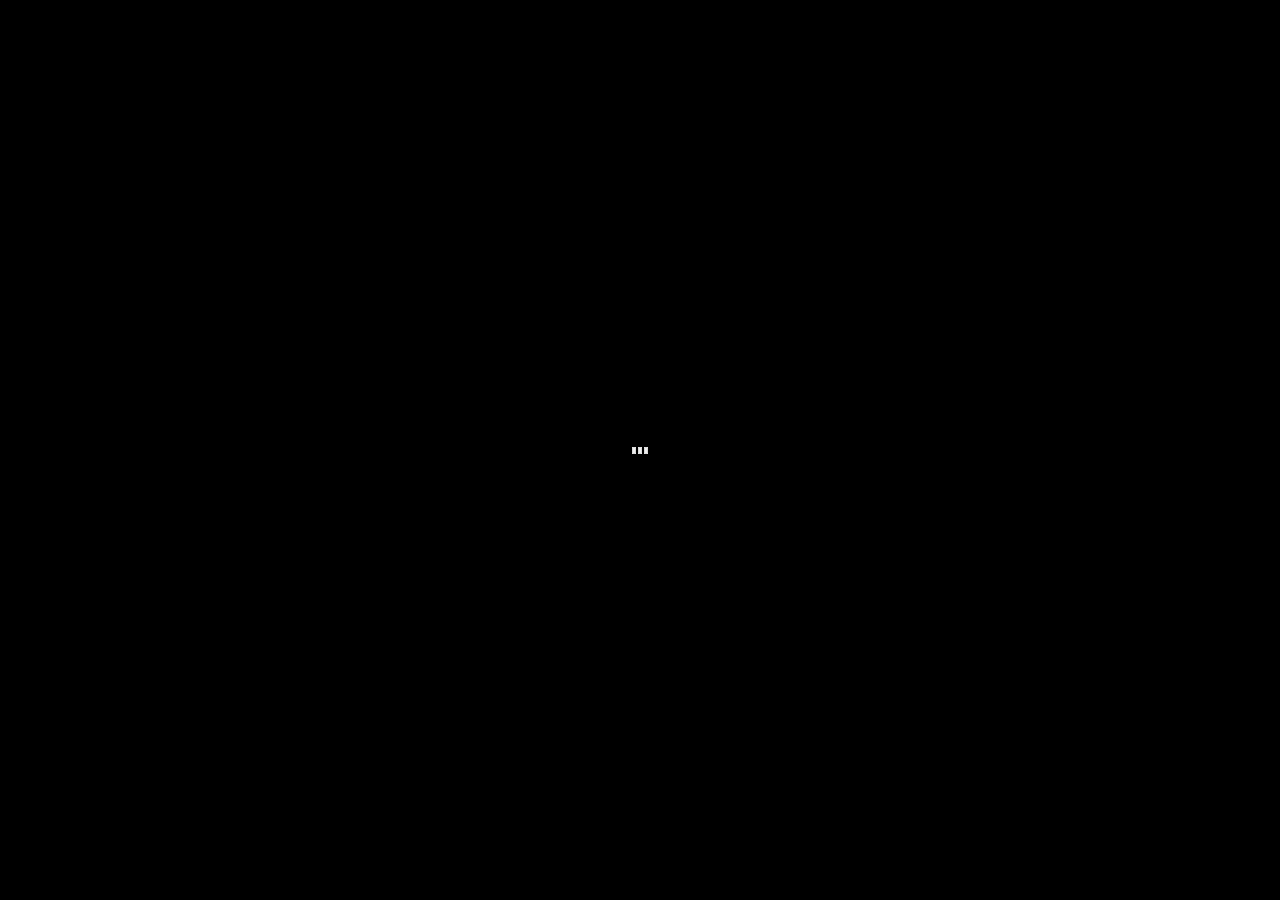
<file: Site Iteration 1/index.html>
<!DOCTYPE html>
    <head>
        <meta charset="utf-8">
        <title>Alexander Sereno</title>
        <meta name="description" content="">
        <meta name="viewport" content="width=device-width, initial-scale=1.0, maximum-scale=1.0" />
        <link rel="stylesheet" href="css/normalize.css">
        <link rel="stylesheet" href="css/main.css">
        <script src="js/vendor/modernizr-2.7.1.min.js"></script>
        <style type="text/css">
			body {
				font-family: 'HelveticaNeue';
			}
		</style>
    </head>
    <body class="loading">
       	<main>
	        <section id="slide-1" class="homeSlide">
	        	<div class="bcg" data-center="background-position: 50% 0px;" data-top-bottom="background-position: 50% -100px;" data-anchor-target="#slide-1">
		        	<div class="hsContainer">
			    		<div class="hsContent" data-center="opacity: 10" data-106-top="opacity: 0" data-anchor-target="#slide-1 h2">
				    		<h2>Alexander Sereno</h2>
			    		</div>
		        	</div>
	        	</div>
		    </section>
		    
		    <section id="slide-2">
		    	<div class="bcg" data-0="background-color:rgb(1,27,59);"data-top="background-color:(0,0,0);"  data-anchor-target="#slide-2">
			    	<div class="hsContainer">
			    		<div class="hsContent">
				    		<h2 data-center="opacity: 1" data--200-bottom="opacity: 0" data-206-top="opacity: 1" data-106-top="opacity: 0" data-anchor-target="#slide-2 h2">The Man, the Myth, the Legend.</h2>
				    		<p data-center="opacity: 1" data--200-bottom="opacity: 0" data-206-top="opacity: 1" data-106-top="opacity: 0" data-anchor-target="#slide-2 h2">Senior at Indiana University. Thrice awarded the Dean's List for Academic Excellence. <br/> Driven, Determined, and Distinguished.</p>
			    		</div>
		        	</div>
		    	</div>
		    </section>
			
			<section id="slide-4" class="homeSlide homeSlideTall">
				<div class="bcg" data-center="background-position: 50% 0px;" data-bottom-top="background-position: 50% 100px;" data-top-bottom="background-position: 50% -100px;" data-anchor-target="#slide-4">
					<div class="curtainContainer">
		
						<div class="curtain" data-bottom-top="opacity: 0" data-106-top="height: 1%; opacity: 0; top: -10%;" data-center="height: 100%; opacity: 0.5; top: 0%;" data-anchor-target="#slide-4"></div>
						<div class="copy" data-bottom-top="opacity: 0" data--100-bottom="opacity: 0" data--280-bottom="opacity: 1;" data-280-top="opacity: 1;" data-106-top="opacity: 0;" data-anchor-target="#slide-4 .copy">
							<h2>Bachelors of Science in Cybersecurity</h2>
							<p><span class="whiteout"> With a Minor in Computer Science, as well as <br /> over 3 years of tech support expertise.</span></p>
						</div>
					
					</div>
				</div>
			</section>
			
<section id="slide-3" class="homeSlide">
	<div class="bcg" data-center="background-position: 0px 50%;" data-bottom-top="background-position: 0px 40%;" data-top-bottom="background-position: 50px 50%;" data-anchor-target="#slide-3">
    	<div class="hsContainer">
    		<div class="hsContent">
    			<div class="plaxEl" data-106-top="opacity: 0" data--30p-top="opacity: 1;" data--60p-top="opacity: 0;" data-bottom="opacity: 1; position: fixed; top: 450px; width: 100%; left: 0;"  data-anchor-target="#slide-3">
		    		<h2><span class="funHeader">Masters in HCI/d</span></h2>
		    		<p>"Good Design isn't Good Enough."</p>
	    		</div>
    		</div>
    	</div>
    	
    </div>
</section>
		    
		    <section id="slide-5" class="homeSlide">
		    	<div class="bcg bcg3" data-300-bottom="opacity: 0;" data-100-bottom="opacity: 1;" data-anchor-target="#slide-5">
			    	<div class="hsContainer">
				    	<div class="hsContent" data-100-bottom="opacity: 0;" data-bottom="opacity: 1;" data-anchor-target="#slide-5">
				    		<h2>Make the right choice.</h2>
				    		<p>Contact me via email, <a href="mailto:asereno@indiana.edu" target="_blank">asereno@indiana.edu</a><a href="i399/index.html" target="_blank"></br>Here for i399</a></p>
			    		</div>
			    	</div>
		    	</div>
		    </section>
		    
		</main>

        <script src="//ajax.googleapis.com/ajax/libs/jquery/1.9.1/jquery.min.js"></script>
        <script>window.jQuery || document.write('<script src="js/vendor/jquery-1.9.1.min.js"><\/script>')</script>
        <script src="js/imagesloaded.js"></script>
        <script src="js/skrollr.js"></script>
        <script src="js/_main.js"></script>

    </body>
</html>
</file>
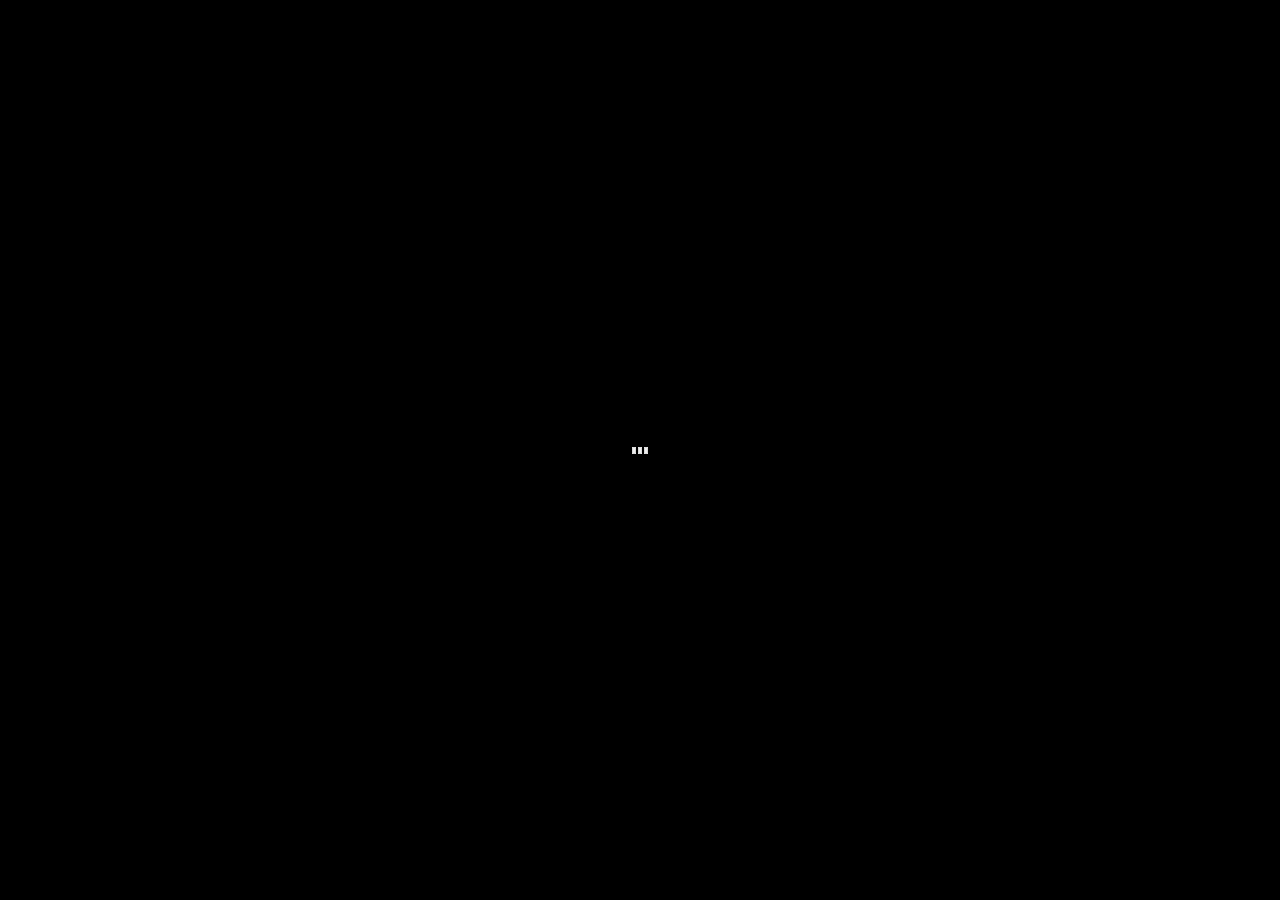
<file: Site Iteration 2/index.html>
<!DOCTYPE html>
    <head>
        <meta charset="utf-8">
		<link href='http://fonts.googleapis.com/css?family=Lato:100,300' rel='stylesheet' type='text/css'>
        <title>Alexander Sereno</title>
        <meta name="description" content="">
        <meta name="viewport" content="width=device-width, initial-scale=1.0, maximum-scale=1.0" />
        <link rel="stylesheet" href="css/normalize.css">
        <link rel="stylesheet" href="css/main.css">
        <script src="js/vendor/modernizr-2.7.1.min.js"></script>
        <style type="text/css">
			body {
				font-family: 'Lato', 'HelveticaNeue-UltraLight', 'Helvetica Neue UltraLight', 'Helvetica Neue', Arial, Helvetica, sans-serif;
				
				font-size: 24px; font-weight: 100; letter-spacing: 1px;
			}
		</style>
    </head>
    <body class="loading">
       	<main>
	        <section id="slide-1" class="homeSlide">
	        	<div class="bcg" data-center="background-position: 50% 0px;" data-top-bottom="background-position: 50% -100px;" data-anchor-target="#slide-1">
		        	<div class="hsContainer">
			    		<div class="hsContent" data-center="opacity: 10" data-106-top="opacity: 0" data-anchor-target="#slide-1 h2">
				    		<h2>Alexander Sereno</h2>
			    		</div>
		        	</div>
	        	</div>
		    </section>
		    
		    <section id="slide-2">
		    	<div class="bcg" data-0="background-color:rgb(144,164,174);"data-top="background-color:(0,0,0);"  data-anchor-target="#slide-2">
			    	<div class="hsContainer">
			    		<div class="hsContent">
				    		<h2 data-center="opacity: 1" data--200-bottom="opacity: 0" data-206-top="opacity: 1" data-106-top="opacity: 0" data-anchor-target="#slide-2 h2">The Man, the Myth, the Legend.</h2>
				    		<p data-center="opacity: 1" data--200-bottom="opacity: 0" data-206-top="opacity: 1" data-106-top="opacity: 0" data-anchor-target="#slide-2 h2">Senior at Indiana University. Thrice awarded the Dean's List for Academic Excellence. <br/> Driven, Determined, and Distinguished.</p>
			    		</div>
		        	</div>
		    	</div>
		    </section>
			
			<section id="slide-4" class="homeSlide homeSlideTall">
				<div class="bcg" data-center="background-position: 50% 0px;" data-bottom-top="background-position: 50% 100px;" data-top-bottom="background-position: 50% -100px;" data-anchor-target="#slide-4">
					<div class="curtainContainer">
		
						<div class="curtain" data-bottom-top="opacity: 0" data-106-top="height: 1%; opacity: 0; top: -10%;" data-center="height: 100%; opacity: 0.5; top: 0%;" data-anchor-target="#slide-4"></div>
						<div class="copy" data-bottom-top="opacity: 0" data--100-bottom="opacity: 0" data--280-bottom="opacity: 1;" data-280-top="opacity: 1;" data-106-top="opacity: 0;" data-anchor-target="#slide-4 .copy">
							<h2>Bachelors of Science in Cybersecurity</h2>
							<p><span class="whiteout"> With a Minor in Computer Science, as well as <br /> over 3 years of tech support expertise.</span></p>
						</div>
					
					</div>
				</div>
			</section>
			
<section id="slide-3" class="homeSlide">
	<div class="bcg" data-center="background-position: 0px 50%;" data-bottom-top="background-position: 0px 40%;" data-top-bottom="background-position: 50px 50%;" data-anchor-target="#slide-3">
    	<div class="hsContainer">
    		<div class="hsContent">
    			<div class="plaxEl" data-106-top="opacity: 0" data--30p-top="opacity: 1;" data--60p-top="opacity: 0;" data-bottom="opacity: 1; position: fixed; top: 450px; width: 100%; left: 0;"  data-anchor-target="#slide-3">
		    		<h2><span class="funHeader">Masters in HCI/d</span></h2>
		    		<p>"Good Design isn't Good Enough."</p>
	    		</div>
    		</div>
    	</div>
    	
    </div>
</section>
		    
		    <section id="slide-5" class="homeSlide">
		    	<div class="bcg bcg3" data-300-bottom="opacity: 0;" data-100-bottom="opacity: 1;" data-anchor-target="#slide-5">
			    	<div class="hsContainer">
				    	<div class="hsContent" data-100-bottom="opacity: 0;" data-bottom="opacity: 1;" data-anchor-target="#slide-5">
				    		<h2>Make the right choice.</h2>
				    		<p>Contact me via email, <a href="mailto:asereno@indiana.edu" target="_blank">asereno@indiana.edu</a>
							</p>
			    		</div>
			    	</div>
		    	</div>
		    </section>
		    
		</main>

        <script src="//ajax.googleapis.com/ajax/libs/jquery/1.9.1/jquery.min.js"></script>
        <script>window.jQuery || document.write('<script src="js/vendor/jquery-1.9.1.min.js"><\/script>')</script>
        <script src="js/imagesloaded.js"></script>
        <script src="js/skrollr.js"></script>
        <script src="js/_main.js"></script>

    </body>
</html>
</file>
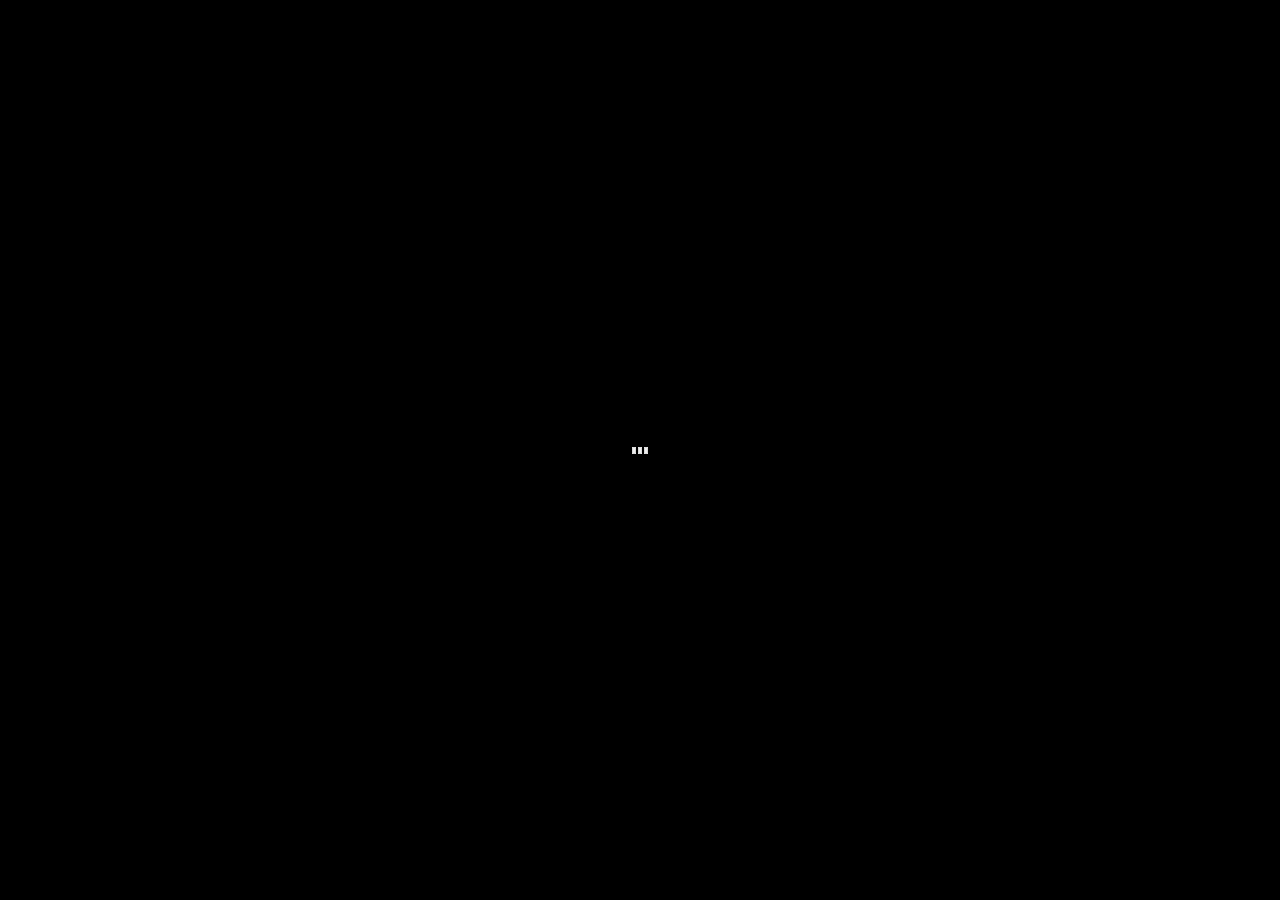
<file: Site Iteration 3/index.html>
<!DOCTYPE html>
    <head>
        <meta charset="utf-8">
		<link href='http://fonts.googleapis.com/css?family=Lato:100,300' rel='stylesheet' type='text/css'>
        <title>Alexander Sereno</title>
        <meta name="description" content="">
        <meta name="viewport" content="width=device-width, initial-scale=1.0, maximum-scale=1.0" />
        <link rel="stylesheet" href="css/normalize.css">
        <link rel="stylesheet" href="css/main.css">
        <script src="js/vendor/modernizr-2.7.1.min.js"></script>
    </head>
    <body class="loading">
       	<main>
	        <section id="slide-1" class="homeSlide">
	        	<div class="bcg" data-center="background-position: 50% 0px;" data-top-bottom="background-position: 50% -100px;" data-anchor-target="#slide-1">
		        	<div class="hsContainer">
			    		<div class="hsContent" data-center="opacity: 10" data-106-top="opacity: 0" data-anchor-target="#slide-1 h2">
				    		<h2 id="title">Hi, I'm Alex.</h2>
			    		</div>
		        	</div>
	        	</div>
		    </section>
		    
		    <section id="slide-2">
		    	<div class="bcg" data-0="background-color:rgb(144,164,174);"data-top="background-color:(0,0,0);"  data-anchor-target="#slide-2">
			    	<div class="hsContainer">
			    		<div class="hsContent">
				    		<h2 data-center="opacity: 1" data--200-bottom="opacity: 0" data-206-top="opacity: 1" data-106-top="opacity: 0" data-anchor-target="#slide-2 h2">I'm a Senior at Indiana University</h2>
				    		<p data-center="opacity: 1" data--200-bottom="opacity: 0" data-206-top="opacity: 1" data-106-top="opacity: 0" data-anchor-target="#slide-2 h2">Thrice awarded the Dean's List for Academic Excellence. <br/> I am driven, determined, and another adjective.</p>
			    		</div>
		        	</div>
		    	</div>
		    </section>
			
			<section id="slide-4" class="homeSlide homeSlideTall">
				<div class="bcg" data-center="background-position: 50% 0px;" data-bottom-top="background-position: 50% 100px;" data-top-bottom="background-position: 50% -100px;" data-anchor-target="#slide-4">
					<div class="curtainContainer">
		
						<div class="curtain" data-bottom-top="opacity: 0" data-106-top="height: 1%; opacity: 0; top: -10%;" data-center="height: 100%; opacity: 0.5; top: 0%;" data-anchor-target="#slide-4"></div>
						<div class="copy" data-bottom-top="opacity: 0" data--100-bottom="opacity: 0" data--280-bottom="opacity: 1;" data-280-top="opacity: 1;" data-106-top="opacity: 0;" data-anchor-target="#slide-4 .copy">
							<h2>Bachelors of Science in Cybersecurity</h2>
							<p><span class="whiteout"> With a Minor in Computer Science, as well as <br /> over 3 years of tech support expertise.</span></p>
						</div>
					
					</div>
				</div>
			</section>
			
<section id="slide-3" class="homeSlide">
	<div class="bcg" data-center="background-position: 0px 50%;" data-bottom-top="background-position: 0px 40%;" data-top-bottom="background-position: 50px 50%;" data-anchor-target="#slide-3">
    	<div class="hsContainer">
    		<div class="hsContent">
    			<div class="plaxEl" data-106-top="opacity: 0" data--30p-top="opacity: 1;" data--60p-top="opacity: 0;" data-bottom="opacity: 1; position: fixed; top: 450px; width: 100%; left: 0;"  data-anchor-target="#slide-3">
		    		<h2><span class="funHeader">Masters in HCI/d</span></h2>
		    		<p>"Good Design isn't Good Enough."</p>
	    		</div>
    		</div>
    	</div>
    	
    </div>
</section>
		    
		    <section id="slide-5" class="homeSlide">
		    	<div class="bcg bcg3" data-300-bottom="opacity: 0;" data-100-bottom="opacity: 1;" data-anchor-target="#slide-5">
			    	<div class="hsContainer">
				    	<div class="hsContent" data-100-bottom="opacity: 0;" data-bottom="opacity: 1;" data-anchor-target="#slide-5">
				    		<h2>Make the right choice.</h2>
				    		<p>Contact me via email, <a href="mailto:asereno@indiana.edu" target="_blank">asereno@indiana.edu</a>
							</p>
			    		</div>
			    	</div>
		    	</div>
		    </section>
		    
		</main>

        <script src="//ajax.googleapis.com/ajax/libs/jquery/1.9.1/jquery.min.js"></script>
        <script>window.jQuery || document.write('<script src="js/vendor/jquery-1.9.1.min.js"><\/script>')</script>
        <script src="js/imagesloaded.js"></script>
        <script src="js/skrollr.js"></script>
        <script src="js/_main.js"></script>

    </body>
</html>
</file>
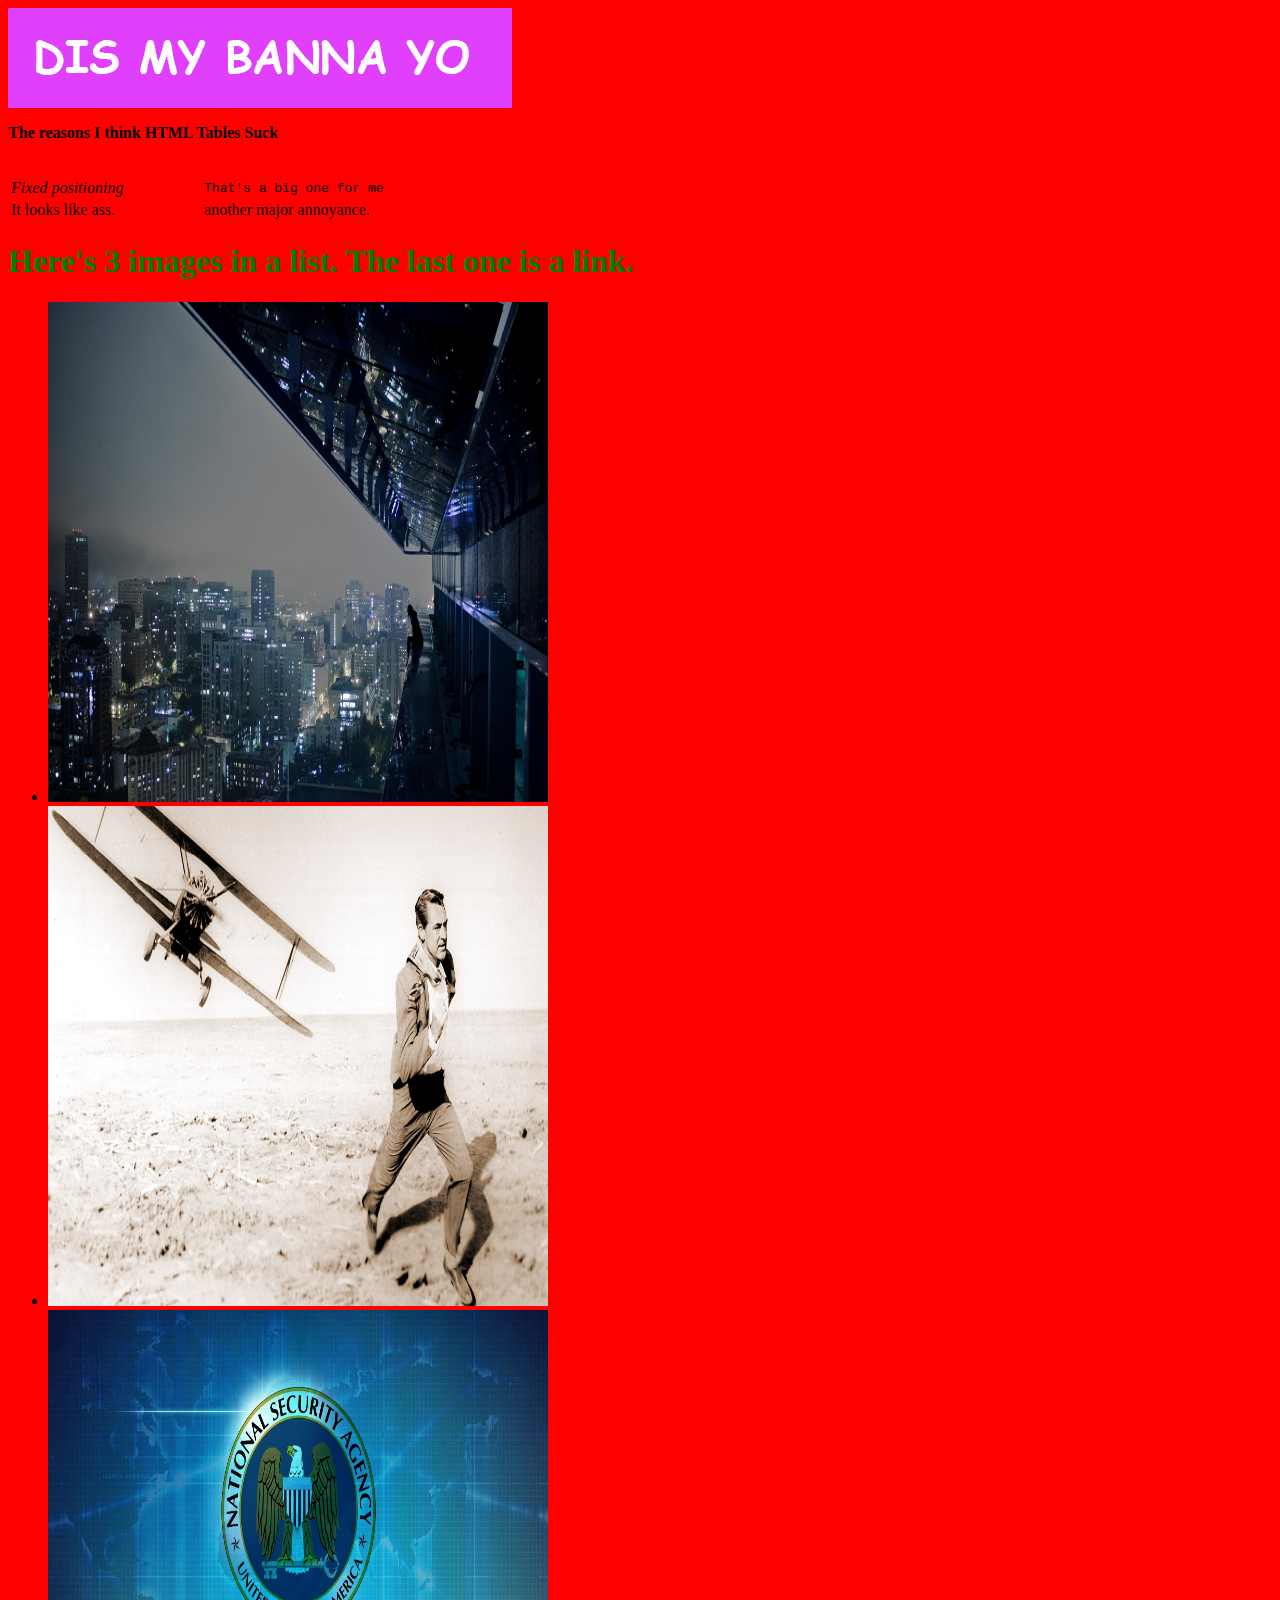
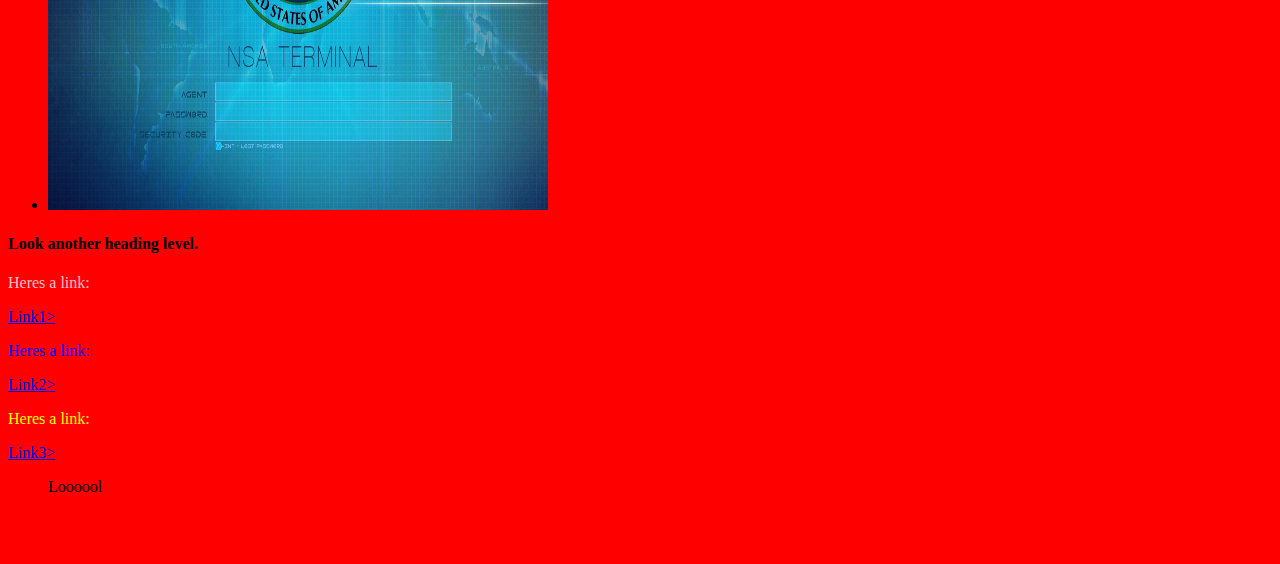
<file: Site Iteration 1/i399/index.html>
<!DOCTYPE html PUBLIC "-//W3C//DTD HTML 4.01 Transitional//EN" "http://www.w3.org/TR/html4/loose.dtd">

<html>
<head>
    <link rel="stylesheet" type="text/css" href="index.css"/>
	
	<img src=banner.gif>
	
</head>
<body>
	<p><strong>The reasons I think HTML Tables Suck</strong></br></br></p>
 <table style="width:500px">
<tr>
  <td><var>Fixed positioning</var></td>
  <td><code>That's a big one for me</code></td>
</tr>
<tr>
  <td><span>It looks like ass.</span></td>
  <td><span>another major annoyance.</span></td>
</tr>
</table>
<div class="c4"><h1>Here's 3 images in a list. The last one is a link.</h1></div>
<ul>
	<li><img src="hc1.jpg" width="500" height="500"></li>
	<li><img src="hc2.jpg" width="500" height="500"></li>
	<li><a href="http://en.wikipedia.org/wiki/House_of_Cards_%28U.S._TV_series%29" target="_blank"><img src="hc3.jpg" width="500" height="500"></a></li>
	
</ul>
<h4>Look another heading level.</h4>
<div class="c1"><p>Heres a link: </p><a href="http://www.imgur.com"> Link1></a></div>
<div class="c2"><p>Heres a link: </p><a href="http://www.youtube.com"> Link2></a></div>
<div class="c3"><p>Heres a link: </p><a href="http://www.reddit.com"> Link3></a></div>
	
<p><blockquote>Loooool</blockquote></br></br></p>	
</body>
</html>
</file>
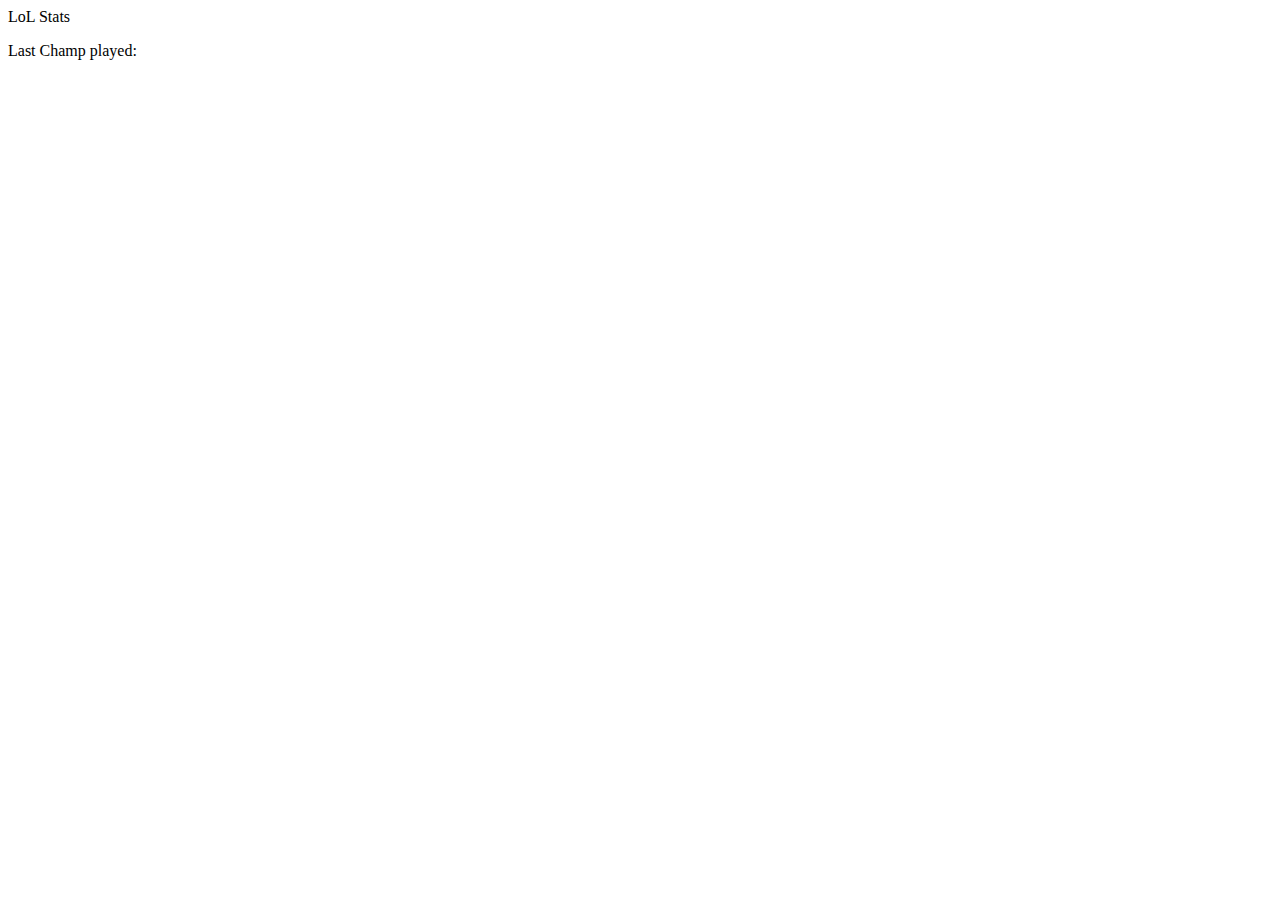
<file: Site Iteration 3/lol/lol.html>
<HTML>
	<HEAD>
		<p>LoL Stats</p>
		<script src="js/lol.js" type="text/javascript"></script>
		<script src="https://apis.google.com/js/client.js?onload=onClientLoad" type="text/javascript"></script>
		<meta content="text/html;charset=utf-8" http-equiv="Content-Type">
		<meta content="utf-8" http-equiv="encoding">
	</HEAD>
	<BODY>
		<pre id="wins"></pre>
		<pre id="losses"></pre>
		<pre id="w/r"></pre>
		<p>Last Champ played:</p>
		<pre id="lastPlayed"></pre>
	</BODY>
</HTML>
</file>
<file: Site Iteration 1/css/main.css>
html,
button,
input,
select,
textarea {
    color: #222;
}

body {
    font-size: 1em;
    line-height: 1.4;
}

/*
 * A better looking default horizontal rule
 */

hr {
    display: block;
    height: 1px;
    border: 0;
    border-top: 1px solid #ccc;
    margin: 1em 0;
    padding: 0;
}

/*
 * Remove the gap between images and the bottom of their containers: h5bp.com/i/440
 */

img {
    vertical-align: middle;
}

/*
 * Remove default fieldset styles.
 */

fieldset {
    border: 0;
    margin: 0;
    padding: 0;
}

/*
 * Allow only vertical resizing of textareas.
 */

textarea {
    resize: vertical;
}

/* ==========================================================================
   Chrome Frame prompt
   ========================================================================== */

.chromeframe {
    margin: 0.2em 0;
    background: #ccc;
    color: #000;
    padding: 0.2em 0;
}

/* ==========================================================================
   Parallax Scroll
   ========================================================================== */
body, html {
	height: 100%;
	min-height: 100%;
	background-color: #000000;
}
body {
	
}
.no-js {
	padding-top: 106px;
}
h2 {
	margin-top: 0;
}
.loading {
	background: url('../img/ico_loading.gif') no-repeat center center;
}
section {
	min-width: 960px;
	opacity: 0;
}
.loaded section,
.no-js section {
	opacity: 1;
	-webkit-transition: opacity 300ms ease-out;
	-moz-transition: opacity 300ms ease-out;
	transition: opacity 300ms ease-out;
}
main {
	overflow-x: hidden;
}

.bcg {
	background-position: center center;
	background-repeat: no-repeat;
	background-attachment: fixed;
	background-size: cover;
	height: 100%;
	width: 100%;
}
/* Slide 1 */
#slide-1 .bcg {background-image:url('../img/bcg_slide-1.png')}

/* Slide 2 */
#slide-2 .bcg {background: none; background-color: #010101; height: 310px; text-align: center}

/* Slide 3 */
#slide-3 .bcg {background-image:url('../img/bcg_slide-3.png')}


/* Slide 4 */
.curtainContainer {width: 100%; height: 100%; position: relative;}
.curtainContainer .curtain {width: 300%; height: 1px; background-color: #000; position: absolute; top: 25%; left: 0; opacity: 0}
.curtainContainer .copy {position: absolute; bottom: 30%; left: 0; width: 100%; text-align: center;}

#slide-4 .bcg {background-image:url('../img/bcg_slide-4.png')}

.hsContainer {
	display: table;
	table-layout: fixed;
	width: 100%;
	height: 100%;
	overflow: hidden;
	position: relative;
}

.hsContent {
	max-width: 450px;
	margin: -150px auto 0 auto;
	display: table-cell;
	vertical-align: middle;
	color: #ebebeb;
	padding: 0 8%;
	text-align: center
}
	.hsContent h2,
	.copy h2 {
		color: #ffffff;
		font-size: 45px;
		line-height: 48px;
		margin-bottom: 12px;
	}
	.hsContent p {
		width: 400px;
		margin: 0 auto;
		color: #b2b2b2;
	}
	.hsContent a {
		color: #b2b2b2;
		text-decoration: underline;
	}
	
	.bgBlack {
		background-color: rgba(0,0,0,0.6);
		padding: 3px 10px;
	}
	.whiteout {
		color:white;
	}
	.funHeader{
		color:black;
	}







/* ==========================================================================
   Helper classes
   ========================================================================== */

/*
 * Image replacement
 */

.ir {
    background-color: transparent;
    border: 0;
    overflow: hidden;
    /* IE 6/7 fallback */
    *text-indent: -9999px;
}

.ir:before {
    content: "";
    display: block;
    width: 0;
    height: 150%;
}

/*
 * Hide from both screenreaders and browsers: h5bp.com/u
 */

.hidden {
    display: none !important;
    visibility: hidden;
}

/*
 * Hide only visually, but have it available for screenreaders: h5bp.com/v
 */

.visuallyhidden {
    border: 0;
    clip: rect(0 0 0 0);
    height: 1px;
    margin: -1px;
    overflow: hidden;
    padding: 0;
    position: absolute;
    width: 1px;
}

/*
 * Extends the .visuallyhidden class to allow the element to be focusable
 * when navigated to via the keyboard: h5bp.com/p
 */

.visuallyhidden.focusable:active,
.visuallyhidden.focusable:focus {
    clip: auto;
    height: auto;
    margin: 0;
    overflow: visible;
    position: static;
    width: auto;
}

/*
 * Hide visually and from screenreaders, but maintain layout
 */

.invisible {
    visibility: hidden;
}

/*
 * Clearfix: contain floats
 */

.clearfix:before,
.clearfix:after {
    content: " "; /* 1 */
    display: table; /* 2 */
}

.clearfix:after {
    clear: both;
}

/* Media Queries */

@media only screen and (min-width: 35em) {
    /* Style adjustments for viewports that meet the condition */
}

@media print,
       (-o-min-device-pixel-ratio: 5/4),
       (-webkit-min-device-pixel-ratio: 1.25),
       (min-resolution: 120dpi) {
    /* Style adjustments for high resolution devices */
}

/* Print styles. */

@media print {
    * {
        background: transparent !important;
        color: #000 !important; /* Black prints faster: h5bp.com/s */
        box-shadow: none !important;
        text-shadow: none !important;
    }

    a,
    a:visited {
        text-decoration: underline;
    }

    a[href]:after {
        content: " (" attr(href) ")";
    }

    abbr[title]:after {
        content: " (" attr(title) ")";
    }

    /*
     * Don't show links for images, or javascript/internal links
     */

    .ir a:after,
    a[href^="javascript:"]:after,
    a[href^="#"]:after {
        content: "";
    }

    pre,
    blockquote {
        border: 1px solid #999;
        page-break-inside: avoid;
    }

    thead {
        display: table-header-group; /* h5bp.com/t */
    }

    tr,
    img {
        page-break-inside: avoid;
    }

    img {
        max-width: 100% !important;
    }

    @page {
        margin: 0.5cm;
    }

    p,
    h2,
    h3 {
        orphans: 3;
        widows: 3;
    }

    h2,
    h3 {
        page-break-after: avoid;
    }
}
</file>
<file: Site Iteration 2/css/main.css>
html,
button,
input,
select,
textarea {
    color: #222;
}

/*
 * A better looking default horizontal rule
 */

hr {
    display: block;
    height: 1px;
    border: 0;
    border-top: 1px solid #ccc;
    margin: 1em 0;
    padding: 0;
}

/*
 * Remove the gap between images and the bottom of their containers: h5bp.com/i/440
 */

img {
    vertical-align: middle;
}

/*
 * Remove default fieldset styles.
 */

fieldset {
    border: 0;
    margin: 0;
    padding: 0;
}

/*
 * Allow only vertical resizing of textareas.
 */

textarea {
    resize: vertical;
}

/* ==========================================================================
   Chrome Frame prompt
   ========================================================================== */

.chromeframe {
    margin: 0.2em 0;
    background: #ccc;
    color: #000;
    padding: 0.2em 0;
}

/* ==========================================================================
   Parallax Scroll
   ========================================================================== */
body, html {
	height: 100%;
	min-height: 100%;
	background-color: #000000;
}
body {
	
}
.no-js {
	padding-top: 106px;
}
h2 {
	margin-top: 0;
}
.loading {
	background: url('../img/ico_loading.gif') no-repeat center center;
}
section {
	min-width: 960px;
	opacity: 0;
}
.loaded section,
.no-js section {
	opacity: 1;
	-webkit-transition: opacity 300ms ease-out;
	-moz-transition: opacity 300ms ease-out;
	transition: opacity 300ms ease-out;
}
main {
	overflow-x: hidden;
}

.bcg {
	background-position: center center;
	background-repeat: no-repeat;
	background-attachment: fixed;
	background-size: cover;
	height: 100%;
	width: 100%;
	
}


/* Slide 1 */
#slide-1 .bcg {background-color: #009689; }

/* Slide 2 */
#slide-2 .bcg {background: none; background-color: #EA40F1; height: 310px; text-align: center}

/* Slide 3 */
#slide-3 .bcg {background-image:url('../img/bcg_slide-3.png')}


/* Slide 4 */
.curtainContainer {width: 100%; height: 100%; position: relative;}
.curtainContainer .curtain {width: 300%; height: 1px; background-color: #000; position: absolute; top: 25%; left: 0; opacity: 0}
.curtainContainer .copy {position: absolute; bottom: 30%; left: 0; width: 100%; text-align: center;}

#slide-4 .bcg {background-image:url('../img/bcg_slide-old.png')}

.hsContainer {
	display: table;
	table-layout: fixed;
	width: 100%;
	height: 100%;
	overflow: hidden;
	position: relative;
}

.hsContent {
	max-width: 450px;
	margin: -150px auto 0 auto;
	display: table-cell;
	vertical-align: middle;
	color: #ebebeb;
	padding: 0 8%;
	text-align: center
}
	.hsContent h2,
	.copy h2 {
		color: #ffffff;
		font-size: 45px;
		line-height: 48px;
		margin-bottom: 12px;
		font-weight: 100;
	}
	.hsContent p {
		width: 400px;
		margin: 0 auto;
		color: #b2b2b2;
	}
	.hsContent a {
		color: #b2b2b2;
		text-decoration: underline;
	}
	
	.bgBlack {
		background-color: rgba(0,0,0,0.6);
		padding: 3px 10px;
	}
	.whiteout {
		color:white;
	}
	.funHeader{
		color:black;
	}







/* ==========================================================================
   Helper classes
   ========================================================================== */

/*
 * Image replacement
 */

.ir {
    background-color: transparent;
    border: 0;
    overflow: hidden;
    /* IE 6/7 fallback */
    *text-indent: -9999px;
}

.ir:before {
    content: "";
    display: block;
    width: 0;
    height: 150%;
}

/*
 * Hide from both screenreaders and browsers: h5bp.com/u
 */

.hidden {
    display: none !important;
    visibility: hidden;
}

/*
 * Hide only visually, but have it available for screenreaders: h5bp.com/v
 */

.visuallyhidden {
    border: 0;
    clip: rect(0 0 0 0);
    height: 1px;
    margin: -1px;
    overflow: hidden;
    padding: 0;
    position: absolute;
    width: 1px;
}

/*
 * Extends the .visuallyhidden class to allow the element to be focusable
 * when navigated to via the keyboard: h5bp.com/p
 */

.visuallyhidden.focusable:active,
.visuallyhidden.focusable:focus {
    clip: auto;
    height: auto;
    margin: 0;
    overflow: visible;
    position: static;
    width: auto;
}

/*
 * Hide visually and from screenreaders, but maintain layout
 */

.invisible {
    visibility: hidden;
}

/*
 * Clearfix: contain floats
 */

.clearfix:before,
.clearfix:after {
    content: " "; /* 1 */
    display: table; /* 2 */
}

.clearfix:after {
    clear: both;
}

/* Media Queries */

@media only screen and (min-width: 35em) {
    /* Style adjustments for viewports that meet the condition */
}

@media print,
       (-o-min-device-pixel-ratio: 5/4),
       (-webkit-min-device-pixel-ratio: 1.25),
       (min-resolution: 120dpi) {
    /* Style adjustments for high resolution devices */
}

/* Print styles. */

@media print {
    * {
        background: transparent !important;
        color: #000 !important; /* Black prints faster: h5bp.com/s */
        box-shadow: none !important;
        text-shadow: none !important;
    }

    a,
    a:visited {
        text-decoration: underline;
    }

    a[href]:after {
        content: " (" attr(href) ")";
    }

    abbr[title]:after {
        content: " (" attr(title) ")";
    }

    /*
     * Don't show links for images, or javascript/internal links
     */

    .ir a:after,
    a[href^="javascript:"]:after,
    a[href^="#"]:after {
        content: "";
    }

    pre,
    blockquote {
        border: 1px solid #999;
        page-break-inside: avoid;
    }

    thead {
        display: table-header-group; /* h5bp.com/t */
    }

    tr,
    img {
        page-break-inside: avoid;
    }

    img {
        max-width: 100% !important;
    }

    @page {
        margin: 0.5cm;
    }

    p,
    h2,
    h3 {
        orphans: 3;
        widows: 3;
    }

    h2,
    h3 {
        page-break-after: avoid;
    }
}
</file>
<file: Site Iteration 3/css/main.css>
html,
button,
input,
select,
textarea {
    color: #222;
}

/*
 * A better looking default horizontal rule
 */

hr {
    display: block;
    height: 1px;
    border: 0;
    border-top: 1px solid #ccc;
    margin: 1em 0;
    padding: 0;
}

/*
 * Remove the gap between images and the bottom of their containers: h5bp.com/i/440
 */

img {
    vertical-align: middle;
}

/*
 * Remove default fieldset styles.
 */

fieldset {
    border: 0;
    margin: 0;
    padding: 0;
}

/*
 * Allow only vertical resizing of textareas.
 */

textarea {
    resize: vertical;
}

/* ==========================================================================
   Chrome Frame prompt
   ========================================================================== */

.chromeframe {
    margin: 0.2em 0;
    background: #ccc;
    color: #000;
    padding: 0.2em 0;
}

/* ==========================================================================
   Parallax Scroll
   ========================================================================== */
body, html {
	height: 100%;
	min-height: 100%;
	background-color: #000000;
}
body {
	font-family: 'Lato', 'HelveticaNeue-UltraLight', 'Helvetica Neue UltraLight', 'Helvetica Neue', Arial, Helvetica, sans-serif;
	font-size: 24px; font-weight: 100; letter-spacing: 1px;
}
.no-js {
	padding-top: 106px;
}
h2 {
	margin-top: 0;
}
.loading {
	background: url('../img/ico_loading.gif') no-repeat center center;
}
section {
	min-width: 960px;
	opacity: 0;
}
.loaded section,
.no-js section {
	opacity: 1;
	-webkit-transition: opacity 300ms ease-out;
	-moz-transition: opacity 300ms ease-out;
	transition: opacity 300ms ease-out;
}
main {
	overflow-x: hidden;
}

.bcg {
	background-position: center center;
	background-repeat: no-repeat;
	background-attachment: fixed;
	background-size: cover;
	height: 100%;
	width: 100%;
	
}


/* Slide 1 */
#slide-1 .bcg {background-color: #009689; }

/* Slide 2 */
#slide-2 .bcg {background: none; background-color: #EA40F1; height: 310px; text-align: center}

/* Slide 3 */
#slide-3 .bcg {background-image:url('../img/bcg_slide-3.png')}


/* Slide 4 */
.curtainContainer {width: 100%; height: 100%; position: relative;}
.curtainContainer .curtain {width: 300%; height: 1px; background-color: #000; position: absolute; top: 25%; left: 0; opacity: 0}
.curtainContainer .copy {position: absolute; bottom: 30%; left: 0; width: 100%; text-align: center;}

#slide-4 .bcg {background-image:url('../img/bcg_slide-old.png')}

.hsContainer {
	display: table;
	table-layout: fixed;
	width: 100%;
	height: 100%;
	overflow: hidden;
	position: relative;
}

#title {
	font-size: 90px;
	font-weight: 100;
}

.hsContent {
	max-width: 450px;
	margin: -150px auto 0 auto;
	display: table-cell;
	vertical-align: middle;
	color: #ebebeb;
	padding: 0 8%;
	text-align: center
}

.hsContent h2,
	.copy h2 {
		color: #ffffff;
		line-height: 48px;
		margin-bottom: 12px;
		font-weight: 100;
	}
	.hsContent p {
		width: 400px;
		margin: 0 auto;
		color: #b2b2b2;
	}
	.hsContent a {
		color: #b2b2b2;
		text-decoration: underline;
	}
	
	.bgBlack {
		background-color: rgba(0,0,0,0.6);
		padding: 3px 10px;
	}
	.whiteout {
		color:white;
	}
	.funHeader{
		color:black;
	}







/* ==========================================================================
   Helper classes
   ========================================================================== */

/*
 * Image replacement
 */

.ir {
    background-color: transparent;
    border: 0;
    overflow: hidden;
    /* IE 6/7 fallback */
    *text-indent: -9999px;
}

.ir:before {
    content: "";
    display: block;
    width: 0;
    height: 150%;
}

/*
 * Hide from both screenreaders and browsers: h5bp.com/u
 */

.hidden {
    display: none !important;
    visibility: hidden;
}

/*
 * Hide only visually, but have it available for screenreaders: h5bp.com/v
 */

.visuallyhidden {
    border: 0;
    clip: rect(0 0 0 0);
    height: 1px;
    margin: -1px;
    overflow: hidden;
    padding: 0;
    position: absolute;
    width: 1px;
}

/*
 * Extends the .visuallyhidden class to allow the element to be focusable
 * when navigated to via the keyboard: h5bp.com/p
 */

.visuallyhidden.focusable:active,
.visuallyhidden.focusable:focus {
    clip: auto;
    height: auto;
    margin: 0;
    overflow: visible;
    position: static;
    width: auto;
}

/*
 * Hide visually and from screenreaders, but maintain layout
 */

.invisible {
    visibility: hidden;
}

/*
 * Clearfix: contain floats
 */

.clearfix:before,
.clearfix:after {
    content: " "; /* 1 */
    display: table; /* 2 */
}

.clearfix:after {
    clear: both;
}

/* Media Queries */

@media only screen and (min-width: 35em) {
    /* Style adjustments for viewports that meet the condition */
}

@media print,
       (-o-min-device-pixel-ratio: 5/4),
       (-webkit-min-device-pixel-ratio: 1.25),
       (min-resolution: 120dpi) {
    /* Style adjustments for high resolution devices */
}

/* Print styles. */

@media print {
    * {
        background: transparent !important;
        color: #000 !important; /* Black prints faster: h5bp.com/s */
        box-shadow: none !important;
        text-shadow: none !important;
    }

    a,
    a:visited {
        text-decoration: underline;
    }

    a[href]:after {
        content: " (" attr(href) ")";
    }

    abbr[title]:after {
        content: " (" attr(title) ")";
    }

    /*
     * Don't show links for images, or javascript/internal links
     */

    .ir a:after,
    a[href^="javascript:"]:after,
    a[href^="#"]:after {
        content: "";
    }

    pre,
    blockquote {
        border: 1px solid #999;
        page-break-inside: avoid;
    }

    thead {
        display: table-header-group; /* h5bp.com/t */
    }

    tr,
    img {
        page-break-inside: avoid;
    }

    img {
        max-width: 100% !important;
    }

    @page {
        margin: 0.5cm;
    }

    p,
    h2,
    h3 {
        orphans: 3;
        widows: 3;
    }

    h2,
    h3 {
        page-break-after: avoid;
    }
}
</file>
<file: Site Iteration 1/i399/index.css>
body{
	background-color: red;
}

.c1 {
	
	color: pink;

}

.c2 {
	
	color: blue;

}

.c3 {
	
	color: yellow;

}

.c4 {
	
	color: green;

}
</file>
